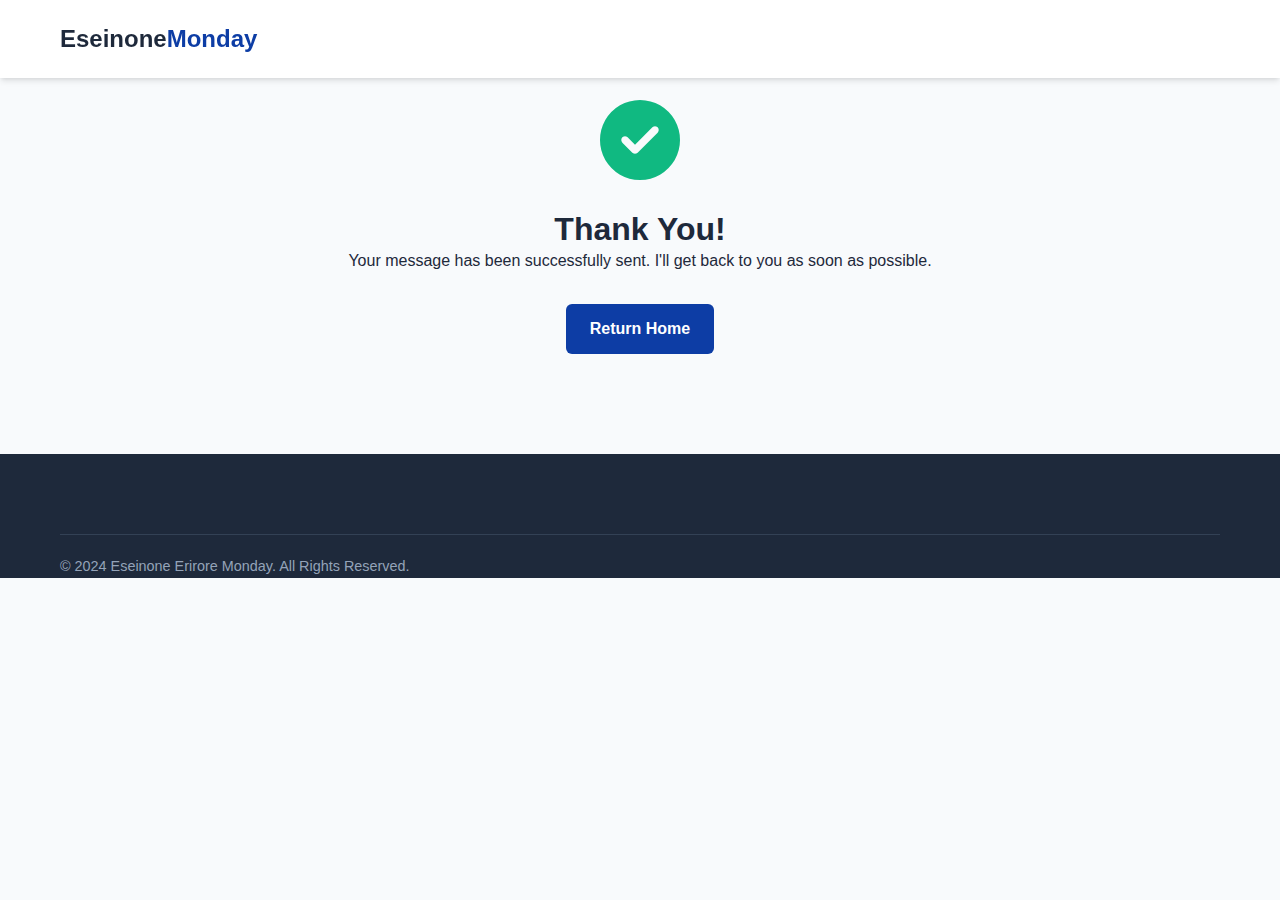
<file: thank-you.html>
<!DOCTYPE html>
<html lang="en">
<head>
    <meta charset="UTF-8">
    <meta name="viewport" content="width=device-width, initial-scale=1.0">
    <title>Thank You | Eseinone Monday</title>
    <link rel="stylesheet" href="https://cdnjs.cloudflare.com/ajax/libs/font-awesome/6.4.0/css/all.min.css">
    <link rel="stylesheet" href="styles.css">
</head>
<body>
    <header>
        <div class="container">
            <div class="logo">
                <a href="index.html">Eseinone<span>Monday</span></a>
            </div>
        </div>
    </header>

    <section class="thank-you" style="text-align: center; padding: 100px 0;">
        <div class="container">
            <div class="thank-you-content">
                <i class="fas fa-check-circle" style="font-size: 5rem; color: var(--success-color); margin-bottom: 30px;"></i>
                <h1>Thank You!</h1>
                <p style="max-width: 600px; margin: 0 auto 30px;">Your message has been successfully sent. I'll get back to you as soon as possible.</p>
                <a href="index.html" class="btn btn-primary">Return Home</a>
            </div>
        </div>
    </section>

    <footer>
        <div class="container">
            <div class="footer-bottom">
                <p>&copy; 2024 Eseinone Erirore Monday. All Rights Reserved.</p>
            </div>
        </div>
    </footer>
</body>
</html>
</file>
<file: styles.css>
/* Global Styles */
:root {
    --primary-color: #0d3da5;
    --primary-dark: #0c1a43;
    --secondary-color: #7c3aed;
    --dark-color: #1e293b;
    --light-color: #f8fafc;
    --gray-color: #64748b;
    --success-color: #10b981;
    --warning-color: #f59e0b;
    --danger-color: #ef4444;
    --font-primary: 'Segoe UI', Tahoma, Geneva, Verdana, sans-serif;
    --box-shadow: 0 4px 6px -1px rgba(0, 0, 0, 0.1), 0 2px 4px -1px rgba(0, 0, 0, 0.06);
    --transition: all 0.3s ease;
}

* {
    margin: 0;
    padding: 0;
    box-sizing: border-box;
}

html {
    scroll-behavior: smooth;
}

body {
    font-family: var(--font-primary);
    line-height: 1.6;
    color: var(--dark-color);
    background-color: var(--light-color);
}

.container {
    width: 100%;
    max-width: 1200px;
    margin: 0 auto;
    padding: 0 20px;
}

section {
    padding: 80px 0;
}

h1, h2, h3, h4, h5, h6 {
    line-height: 1.2;
    font-weight: 700;
}

a {
    text-decoration: none;
    color: inherit;
}

ul {
    list-style: none;
}

img {
    max-width: 100%;
    height: auto;
}

.btn {
    display: inline-block;
    padding: 12px 24px;
    border-radius: 6px;
    font-weight: 600;
    text-align: center;
    cursor: pointer;
    transition: var(--transition);
    border: none;
}

.btn-primary {
    background-color: var(--primary-color);
    color: white;
}

.btn-primary:hover {
    background-color: var(--primary-dark);
    transform: translateY(-2px);
}

.btn-secondary {
    background-color: white;
    color: var(--primary-color);
    border: 1px solid var(--primary-color);
}

.btn-secondary:hover {
    background-color: var(--primary-color);
    color: white;
    transform: translateY(-2px);
}

.section-header {
    text-align: center;
    margin-bottom: 50px;
}

.section-header h2 {
    font-size: 2.5rem;
    margin-bottom: 15px;
    color: var(--dark-color);
}

.section-header p {
    font-size: 1.1rem;
    color: var(--gray-color);
    max-width: 700px;
    margin: 0 auto;
}

/* Header Styles */
header {
    position: fixed;
    top: 0;
    left: 0;
    width: 100%;
    z-index: 1000;
    background-color: white;
    box-shadow: var(--box-shadow);
    transition: var(--transition);
}

header.scrolled {
    padding: 10px 0;
    background-color: rgba(255, 255, 255, 0.95);
}

header .container {
    display: flex;
    justify-content: space-between;
    align-items: center;
    padding: 20px;
    /* background-color: var(--dark-color); */
}

.logo a {
    font-size: 1.5rem;
    font-weight: 700;
    color: var(--dark-color);
}

.logo span {
    color: var(--primary-color);
}

.nav-menu ul {
    display: flex;
}

.nav-menu ul li {
    margin-left: 30px;
}

.nav-menu ul li a {
    font-weight: 600;
    transition: var(--transition);
    position: relative;
}

.nav-menu ul li a:hover {
    color: var(--primary-color);
}

.nav-menu ul li a::after {
    content: '';
    position: absolute;
    bottom: -5px;
    left: 0;
    width: 0;
    height: 2px;
    background-color: var(--primary-color);
    transition: var(--transition);
}

.nav-menu ul li a:hover::after {
    width: 100%;
}

.mobile-menu-btn {
    display: none;
    font-size: 1.5rem;
    cursor: pointer;
}

/* Hero Section */
.hero {
    padding: 150px 0 80px;
    background: linear-gradient(135deg, #f0f9ff 0%, #e0f2fe 100%);
}

.hero .container {
    display: flex;
    align-items: center;
    justify-content: space-between;
    gap: 50px;
}

.hero-content {
    flex: 1;
}

.hero-content h1 {
    font-size: 3rem;
    margin-bottom: 20px;
    color: var(--dark-color);
}

.hero-content p {
    font-size: 1.2rem;
    margin-bottom: 30px;
    /* color: var(--gray-color); */
    color: var(--dark-color);
}

.cta-buttons {
    display: flex;
    gap: 20px;
}

.hero-image {
    flex: 1;
    text-align: center;
}

/* Services Section */
.services-grid {
    display: grid;
    grid-template-columns: repeat(auto-fit, minmax(300px, 1fr));
    gap: 30px;
}

.service-card {
    background-color: white;
    padding: 30px;
    border-radius: 10px;
    box-shadow: var(--box-shadow);
    transition: var(--transition);
    text-align: center;
}

.service-card:hover {
    transform: translateY(-10px);
    box-shadow: 0 10px 15px -3px rgba(0, 0, 0, 0.1), 0 4px 6px -2px rgba(0, 0, 0, 0.05);
}

.service-icon {
    width: 80px;
    height: 80px;
    margin: 0 auto 20px;
    background-color: #e0f2fe;
    border-radius: 50%;
    display: flex;
    align-items: center;
    justify-content: center;
    color: var(--primary-color);
    font-size: 2rem;
}

.service-card h3 {
    font-size: 1.5rem;
    margin-bottom: 15px;
}

/* Portfolio Section */
.portfolio-filter {
    display: flex;
    justify-content: center;
    margin-bottom: 30px;
    flex-wrap: wrap;
    gap: 10px;
}

.filter-btn {
    padding: 8px 20px;
    background-color: white;
    border: 1px solid var(--gray-color);
    border-radius: 30px;
    cursor: pointer;
    transition: var(--transition);
}

.filter-btn:hover, .filter-btn.active {
    background-color: var(--primary-color);
    color: white;
    border-color: var(--primary-color);
}

.portfolio-grid {
    display: grid;
    grid-template-columns: repeat(auto-fill, minmax(350px, 1fr));
    gap: 30px;
}

.portfolio-item {
    position: relative;
    border-radius: 10px;
    overflow: hidden;
    box-shadow: var(--box-shadow);
}

.portfolio-item img {
    width: 100%;
    height: 300px;
    object-fit: cover;
    display: block;
    transition: var(--transition);
}

.portfolio-item:hover img {
    transform: scale(1.05);
}

.portfolio-overlay {
    position: absolute;
    bottom: 0;
    left: 0;
    right: 0;
    background: linear-gradient(to top, rgba(0, 0, 0, 0.8), transparent);
    color: white;
    padding: 30px;
    transform: translateY(100%);
    transition: var(--transition);
}

.portfolio-item:hover .portfolio-overlay {
    transform: translateY(0);
}

.portfolio-overlay h3 {
    margin-bottom: 10px;
}

.portfolio-link {
    display: inline-block;
    margin-top: 15px;
    color: white;
    font-weight: 600;
    border-bottom: 2px solid white;
    padding-bottom: 5px;
}

/* About Section */
.about-content {
    display: flex;
    align-items: center;
    gap: 50px;
}

.about-image {
    flex: 1;
}

.about-text {
    flex: 1;
}

.about-text h3 {
    font-size: 2rem;
    margin-bottom: 20px;
}

.about-text p {
    margin-bottom: 20px;
    color: var(--gray-color);
}

.about-stats {
    display: flex;
    justify-content: space-between;
    margin-top: 30px;
    flex-wrap: wrap;
    gap: 20px;
}

.stat-item {
    text-align: center;
}

.stat-number {
    font-size: 2.5rem;
    font-weight: 700;
    color: var(--primary-color);
    display: block;
}

.stat-label {
    color: var(--gray-color);
    font-size: 0.9rem;
}

/* Team Section */
.team-grid {
    display: grid;
    grid-template-columns: repeat(auto-fill, minmax(250px, 1fr));
    gap: 30px;
}

.team-member {
    background-color: white;
    border-radius: 10px;
    overflow: hidden;
    box-shadow: var(--box-shadow);
    transition: var(--transition);
}

.team-member:hover {
    transform: translateY(-10px);
}

.member-image {
    position: relative;
    height: 300px;
    overflow: hidden;
}

.member-image img {
    width: 100%;
    height: 100%;
    object-fit: cover;
    transition: var(--transition);
}

.team-member:hover .member-image img {
    transform: scale(1.1);
}

.social-links {
    position: absolute;
    bottom: -50px;
    left: 0;
    right: 0;
    display: flex;
    justify-content: center;
    gap: 15px;
    transition: var(--transition);
}

.team-member:hover .social-links {
    bottom: 20px;
}

.social-links a {
    width: 40px;
    height: 40px;
    background-color: white;
    border-radius: 50%;
    display: flex;
    align-items: center;
    justify-content: center;
    color: var(--primary-color);
    transition: var(--transition);
}

.social-links a:hover {
    background-color: var(--primary-color);
    color: white;
}

.member-info {
    padding: 20px;
    text-align: center;
}

.member-info h3 {
    margin-bottom: 5px;
}

.member-info p {
    color: var(--gray-color);
    font-size: 0.9rem;
}

/* Testimonials Section */
.testimonials {
    background-color: #f8fafc;
}

.testimonial-slider {
    position: relative;
    max-width: 800px;
    margin: 0 auto;
    overflow: hidden;
}

.testimonial {
    display: none;
    padding: 30px;
    background-color: white;
    border-radius: 10px;
    box-shadow: var(--box-shadow);
    text-align: center;
}

.testimonial.active {
    display: block;
}

.testimonial-content p {
    font-size: 1.1rem;
    font-style: italic;
    margin-bottom: 30px;
    color: var(--dark-color);
}

.client-info {
    display: flex;
    align-items: center;
    justify-content: center;
    gap: 20px;
}

.client-info img {
    border-radius: 50%;
}

.client-info h4 {
    margin-bottom: 5px;
}

.client-info p {
    color: var(--gray-color);
    font-size: 0.9rem;
}

.testimonial-controls {
    display: flex;
    justify-content: center;
    align-items: center;
    margin-top: 30px;
    gap: 20px;
}

.testimonial-dots {
    display: flex;
    gap: 10px;
}

.dot {
    width: 12px;
    height: 12px;
    border-radius: 50%;
    background-color: #cbd5e1;
    cursor: pointer;
    transition: var(--transition);
}

.dot.active {
    background-color: var(--primary-color);
}

.prev-testimonial, .next-testimonial {
    background: none;
    border: none;
    font-size: 1.2rem;
    color: var(--gray-color);
    cursor: pointer;
    transition: var(--transition);
}

.prev-testimonial:hover, .next-testimonial:hover {
    color: var(--primary-color);
}

/* Contact Section */
.contact-content {
    display: flex;
    gap: 50px;
}

.contact-info {
    flex: 1;
}

.info-item {
    display: flex;
    align-items: flex-start;
    margin-bottom: 30px;
    gap: 20px;
}

.info-icon {
    width: 50px;
    height: 50px;
    background-color: #e0f2fe;
    border-radius: 50%;
    display: flex;
    align-items: center;
    justify-content: center;
    color: var(--primary-color);
    font-size: 1.2rem;
}

.info-text h3 {
    margin-bottom: 5px;
    font-size: 1.2rem;
}

.social-media {
    display: flex;
    gap: 15px;
    margin-top: 30px;
}

.social-media a {
    width: 40px;
    height: 40px;
    border-radius: 50%;
    background-color: #e0f2fe;
    color: var(--primary-color);
    display: flex;
    align-items: center;
    justify-content: center;
    transition: var(--transition);
}

.social-media a:hover {
    background-color: var(--primary-color);
    color: white;
}

.contact-form {
    flex: 1;
    background-color: white;
    padding: 30px;
    border-radius: 10px;
    box-shadow: var(--box-shadow);
}

.form-group {
    margin-bottom: 20px;
}

.form-group input,
.form-group textarea {
    width: 100%;
    padding: 12px 15px;
    border: 1px solid #cbd5e1;
    border-radius: 6px;
    font-family: inherit;
    transition: var(--transition);
}

.form-group input:focus,
.form-group textarea:focus {
    outline: none;
    border-color: var(--primary-color);
    box-shadow: 0 0 0 3px rgba(37, 99, 235, 0.1);
}

.form-group textarea {
    resize: vertical;
}

/* Footer */
footer {
    background-color: var(--dark-color);
    color: white;
    padding: 80px 0 0;
}

.footer-content {
    display: grid;
    grid-template-columns: repeat(auto-fit, minmax(250px, 1fr));
    gap: 40px;
    margin-bottom: 50px;
}

.footer-about h3 {
    font-size: 1.5rem;
    margin-bottom: 20px;
}

.footer-about p {
    margin-bottom: 20px;
    color: #94a3b8;
}

.footer-links h3,
.footer-services h3,
.footer-newsletter h3 {
    font-size: 1.2rem;
    margin-bottom: 20px;
}

.footer-links ul li,
.footer-services ul li {
    margin-bottom: 10px;
}

.footer-links ul li a,
.footer-services ul li a {
    color: #94a3b8;
    transition: var(--transition);
}

.footer-links ul li a:hover,
.footer-services ul li a:hover {
    color: white;
}

.footer-newsletter p {
    color: #94a3b8;
    margin-bottom: 20px;
}

.footer-newsletter form {
    display: flex;
}

.footer-newsletter input {
    flex: 1;
    padding: 12px 15px;
    border: none;
    border-radius: 6px 0 0 6px;
    font-family: inherit;
}

.footer-newsletter button {
    padding: 0 20px;
    background-color: var(--primary-color);
    color: white;
    border: none;
    border-radius: 0 6px 6px 0;
    cursor: pointer;
    transition: var(--transition);
}

.footer-newsletter button:hover {
    background-color: var(--primary-dark);
}

.footer-bottom {
    border-top: 1px solid #334155;
    padding-top: 20px;
    display: flex;
    justify-content: space-between;
    align-items: center;
    flex-wrap: wrap;
    gap: 20px;
}

.footer-bottom p {
    color: #94a3b8;
    font-size: 0.9rem;
}

.footer-legal {
    display: flex;
    gap: 20px;
}

.footer-legal a {
    color: #94a3b8;
    font-size: 0.9rem;
    transition: var(--transition);
}

.footer-legal a:hover {
    color: white;
}

/* Responsive Styles */
@media (max-width: 992px) {
    .hero .container,
    .about-content,
    .contact-content {
        flex-direction: column;
    }
    
    .hero-content,
    .hero-image,
    .about-image,
    .about-text,
    .contact-info,
    .contact-form {
        flex: none;
        width: 100%;
    }
    
    .hero-image,
    .about-image {
        margin-top: 40px;
    }
    
    section {
        padding: 60px 0;
    }
}

@media (max-width: 768px) {
    .nav-menu ul {
        position: fixed;
        top: 80px;
        left: -100%;
        width: 100%;
        height: calc(100vh - 80px);
        /* background-color: white; */
        background-color: var(--dark-color);
        flex-direction: column;
        align-items: center;
        justify-content: left;
        transition: var(--transition);
    }
    
    .nav-menu ul.active {
        left: 0;
    }
    
    .nav-menu ul li {
        margin: 15px 0;
        color: var(--light-color);
        font-size: 1.8rem;
        
    }

    .nav-menu ul li a:hover{
        font-size: 2rem;
        background-color: var(--warning-color);
    }
    
    .mobile-menu-btn {
        display: block;
    }
    
    .hero-content h1 {
        font-size: 2.5rem;
    }
    
    .cta-buttons {
        flex-direction: column;
    }
    
    .portfolio-grid {
        grid-template-columns: 1fr;
    }
    
    .section-header h2 {
        font-size: 2rem;
    }
}

@media (max-width: 576px) {
    .hero-content h1 {
        font-size: 2rem;
    }
    
    .hero-content p {
        font-size: 1rem;
    }
    
    .btn {
        padding: 10px 20px;
    }
    
    .section-header h2 {
        font-size: 1.8rem;
    }
    
    .footer-bottom {
        flex-direction: column;
        text-align: center;
    }
    
    .footer-legal {
        justify-content: center;
    }
}


/* Dark Mode Styles */
body.dark-mode {
    background-color: #0f172a;
    color: #e2e8f0;
}

body.dark-mode .service-card,
body.dark-mode .testimonial,
body.dark-mode .contact-form,
body.dark-mode header {
    background-color: #1e293b;
    color: #e2e8f0;
}

body.dark-mode .btn-secondary {
    background-color: transparent;
    color: #e2e8f0;
    border-color: #e2e8f0;
}

body.dark-mode .form-group input,
body.dark-mode .form-group textarea {
    background-color: #334155;
    color: #e2e8f0;
    border-color: #475569;
}

.theme-toggle {
    cursor: pointer;
    font-size: 1.2rem;
    margin-left: 20px;
}

/* Skills Section */
.skills {
    background-color: #f8fafc;
}

.skills-grid {
    display: grid;
    grid-template-columns: repeat(auto-fit, minmax(300px, 1fr));
    gap: 30px;
}

.skill-category {
    background-color: white;
    padding: 30px;
    border-radius: 10px;
    box-shadow: var(--box-shadow);
}

.skill-category h3 {
    margin-bottom: 20px;
    font-size: 1.3rem;
    color: var(--primary-color);
}

.skill-items {
    display: grid;
    grid-template-columns: repeat(auto-fit, minmax(80px, 1fr));
    gap: 15px;
}

.skill-item {
    display: flex;
    flex-direction: column;
    align-items: center;
    gap: 8px;
}

.skill-item img {
    width: 50px;
    height: 50px;
    object-fit: contain;
}

.skill-item span {
    font-size: 0.9rem;
    text-align: center;
}

body.dark-mode .skills {
    background-color: #0f172a;
}

body.dark-mode .skill-category {
    background-color: #1e293b;
}

/* Blog Section */
.blog-grid {
    display: grid;
    grid-template-columns: repeat(auto-fit, minmax(300px, 1fr));
    gap: 30px;
}

.blog-card {
    background-color: white;
    border-radius: 10px;
    overflow: hidden;
    box-shadow: var(--box-shadow);
    transition: var(--transition);
}

.blog-card:hover {
    transform: translateY(-5px);
    box-shadow: 0 10px 15px -3px rgba(0, 0, 0, 0.1);
}

.blog-image {
    position: relative;
    height: 200px;
    overflow: hidden;
}

.blog-image img {
    width: 100%;
    height: 100%;
    object-fit: cover;
    transition: var(--transition);
}

.blog-card:hover .blog-image img {
    transform: scale(1.05);
}

.blog-date {
    position: absolute;
    bottom: 10px;
    left: 10px;
    background-color: var(--primary-color);
    color: white;
    padding: 5px 10px;
    border-radius: 4px;
    font-size: 0.8rem;
}

.blog-content {
    padding: 20px;
}

.blog-content h3 {
    margin-bottom: 10px;
    font-size: 1.2rem;
}

.blog-content h3 a {
    color: var(--dark-color);
    transition: var(--transition);
}

.blog-content h3 a:hover {
    color: var(--primary-color);
}

.blog-content p {
    color: var(--gray-color);
    margin-bottom: 15px;
    font-size: 0.9rem;
}

.read-more {
    color: var(--primary-color);
    font-weight: 600;
    font-size: 0.9rem;
    display: inline-flex;
    align-items: center;
    gap: 5px;
}

.read-more i {
    font-size: 0.8rem;
    transition: var(--transition);
}

.read-more:hover i {
    transform: translateX(3px);
}

body.dark-mode .blog-card {
    background-color: #1e293b;
}

body.dark-mode .blog-content h3 a {
    color: #e2e8f0;
}

/* Clients Section */
.clients {
    background-color: #f8fafc;
    padding: 60px 0;
}

.client-logos {
    display: flex;
    justify-content: space-around;
    align-items: center;
    flex-wrap: wrap;
    gap: 30px;
}

.client-logo {
    opacity: 0.7;
    transition: var(--transition);
    filter: grayscale(100%);
}

.client-logo:hover {
    opacity: 1;
    filter: grayscale(0);
}

.client-logo img {
    max-height: 60px;
    width: auto;
    object-fit: contain;
}

body.dark-mode .clients {
    background-color: #0f172a;
}

@media (max-width: 768px) {
    .client-logos {
        justify-content: center;
    }
    
    .client-logo {
        flex: 0 0 calc(50% - 30px);
        text-align: center;
    }
}

/* form starts here  */
/* Form Alerts */
.form-alert {
    padding: 15px;
    margin-bottom: 20px;
    border-radius: 6px;
    font-weight: 600;
}

.form-alert-success {
    background-color: #d1fae5;
    color: #065f46;
    border: 1px solid #34d399;
}

.form-alert-error {
    background-color: #fee2e2;
    color: #b91c1c;
    border: 1px solid #f87171;
}

body.dark-mode .form-alert-success {
    background-color: #064e3b;
    color: #6ee7b7;
    border-color: #10b981;
}

body.dark-mode .form-alert-error {
    background-color: #7f1d1d;
    color: #fca5a5;
    border-color: #ef4444;
}
</file>
